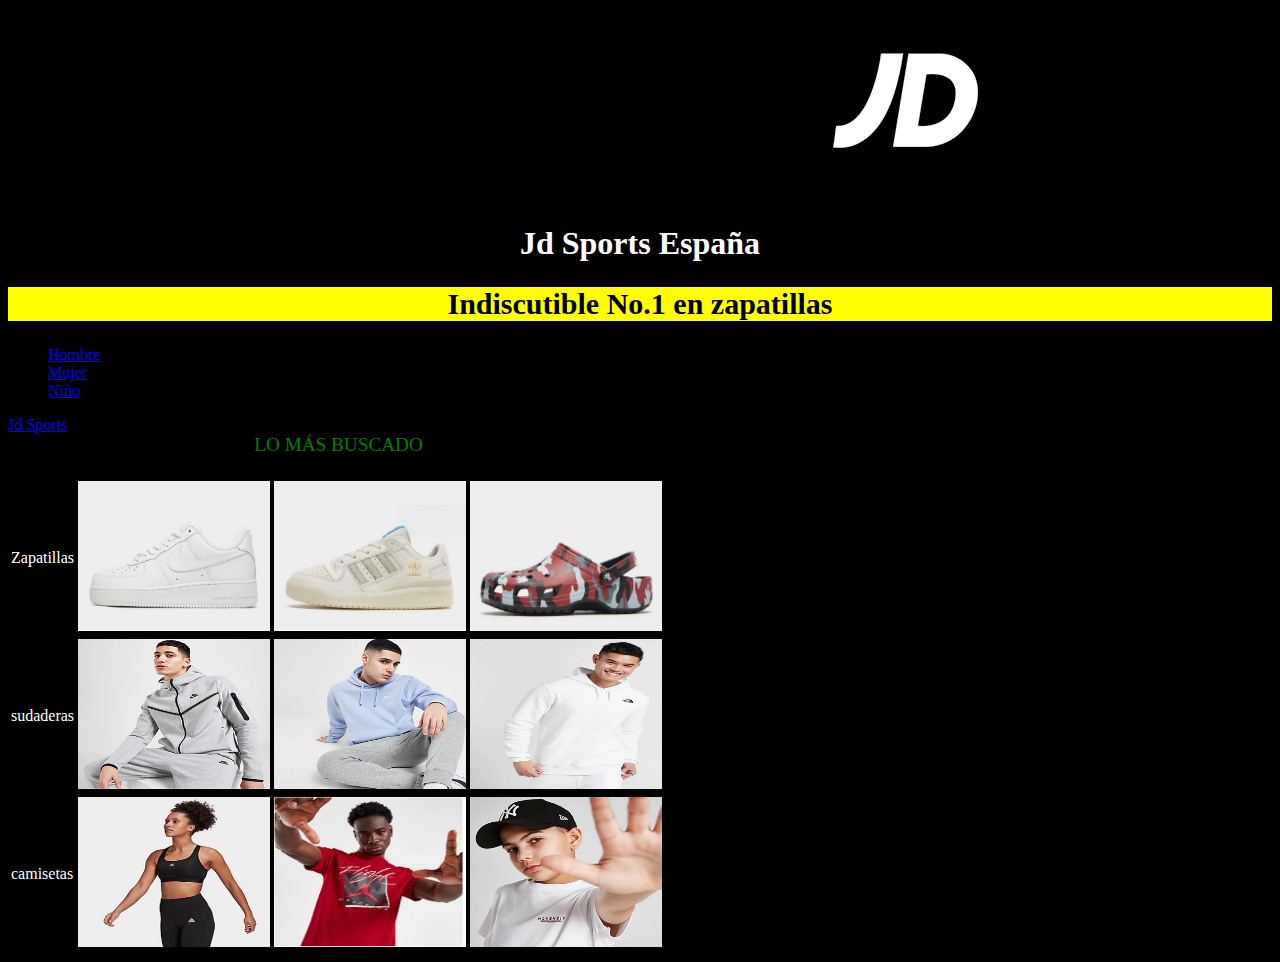
<file: index.html>
<!DOCTYPE html>
<html lang="es-ES">
  <head>
  	<meta charset="utf-8">
  	<title>Jd Sports España</title>
	<img class = "jd" src="jd.png" width="192" height="192" alt="tienda de ropa ">
	
  	<link rel="stylesheet" href="css.css">
  </head>
  <body>
  	<h1><span class = "white"> Jd Sports España</span></h1>
	<style>h1 {text-align:center; }</style>
  		<h2>Indiscutible No.1 en zapatillas</h2>
		<style>h2 {text-align:center; }</style>
  		<ul>
		<li><a href="Hombre.html">Hombre</a></li>
		<li><a href="Mujer.html">Mujer</a></li>
		<li><a href="Niño.html">Niño</a></li>
		</ul>
		<a href="https://www.jdsports.es/" target="blank">Jd Sports</a>
		<table>
		<caption class="verde"><big>LO MÁS BUSCADO</big></caption>
		<td colspan="2">"Recomendado"</td>
		<tr>
		<td><span class = "white"> Zapatillas</span></td>
		<td><img src="airforce.PNG" width="192" height="150" alt="Air force 1-130 €"></td>
		<td><img src="forum.PNG" width="192" height="150" alt="Adidas forum-100 €"></td>
		<td><img src="crocs.PNG" width="192" height="150" alt="crocs-60 €"></td>
		<td></td>
		</tr>
		<tr>
		<td><span class = "white"> sudaderas</span></td>
		<td><img src="tech.PNG" width="192" height="150" alt="sudadera tech fleece-120 €"></td>
		<td><img src="nike.PNG" width="192" height="150" alt="sudadera nike clasica-70 €"></td>
		<td><img src="north face.PNG" width="192" height="150" alt="sudadera north face-70 €"></td>
		</tr>
		<tr>
		<td><span class = "white"> camisetas</span></td>
		<td><img src="cami.PNG" width="192" height="150" alt="top mujer-25 €"></td>
		<td><img src="flow.PNG" width="192" height="150" alt="camiseta jordan hombre-37 €"></td>
		<td><img src="camiseta.PNG" width="192" height="150" alt="camiseta niño-20 €"></td>
		</tr>
		</table>
  </body>
</html>
</file>
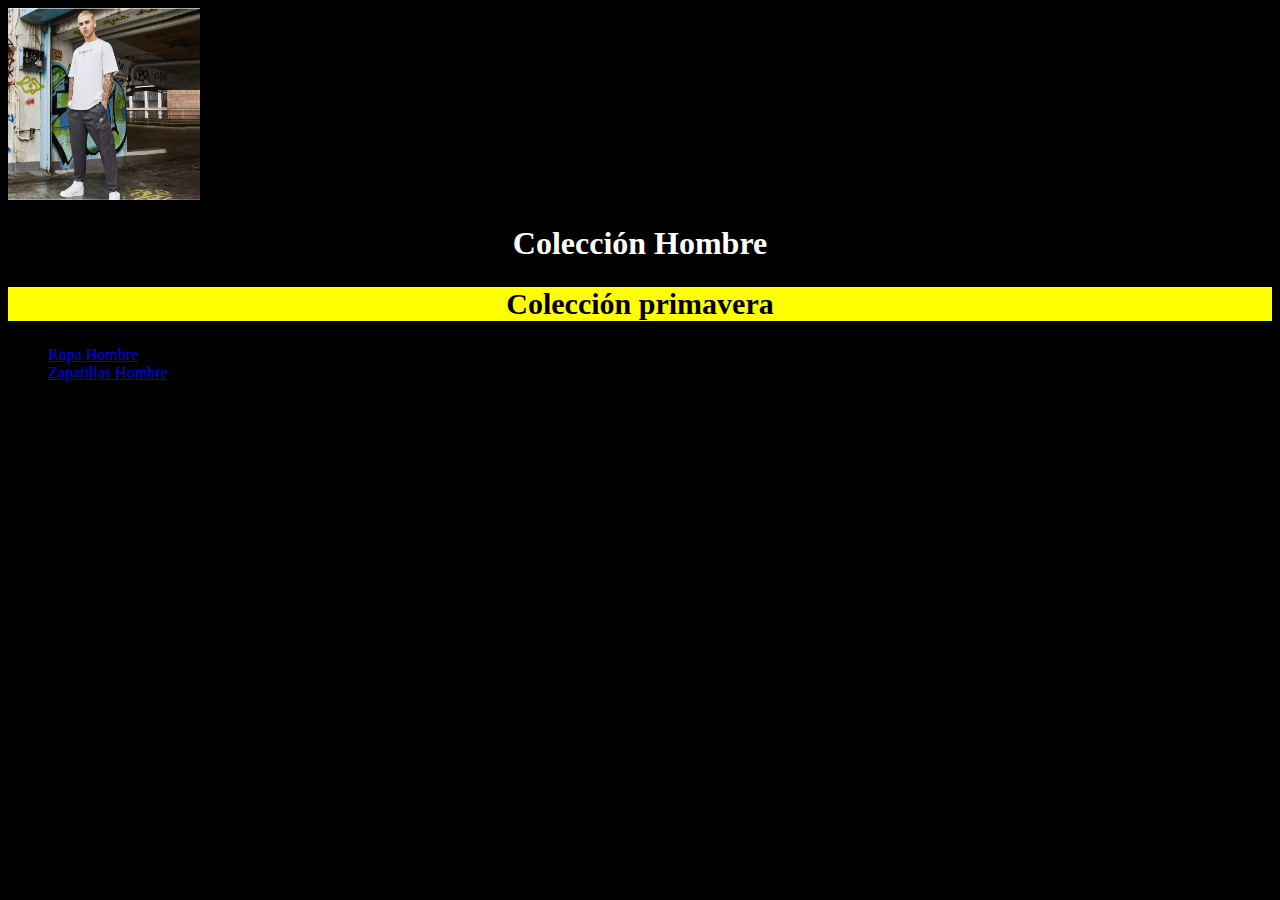
<file: Hombre.html>
<!DOCTYPE html>
<html lang="es-ES">
  <head>
  	<meta charset="utf-8">
  	<title>Colección Hombre</title>
	<img src="hombre.PNG" width="192" height="192" alt="hombre ">
	
  	<link rel="stylesheet" href="css.css">
  </head>
  <body>
  	<h1><span class = "white"> Colección Hombre</span></h1>
	<style>h1 {text-align:center; }</style>
  		<h2>Colección primavera</h2>
		<style>h2 {text-align:center; }</style>
  		<ul>
		<li><a href="RopaHombre.html">Ropa Hombre</a></li>
		<li><a href="ZapatillasHombre.html">Zapatillas Hombre</a></li>
		</ul>
  </body>
</html>
</file>
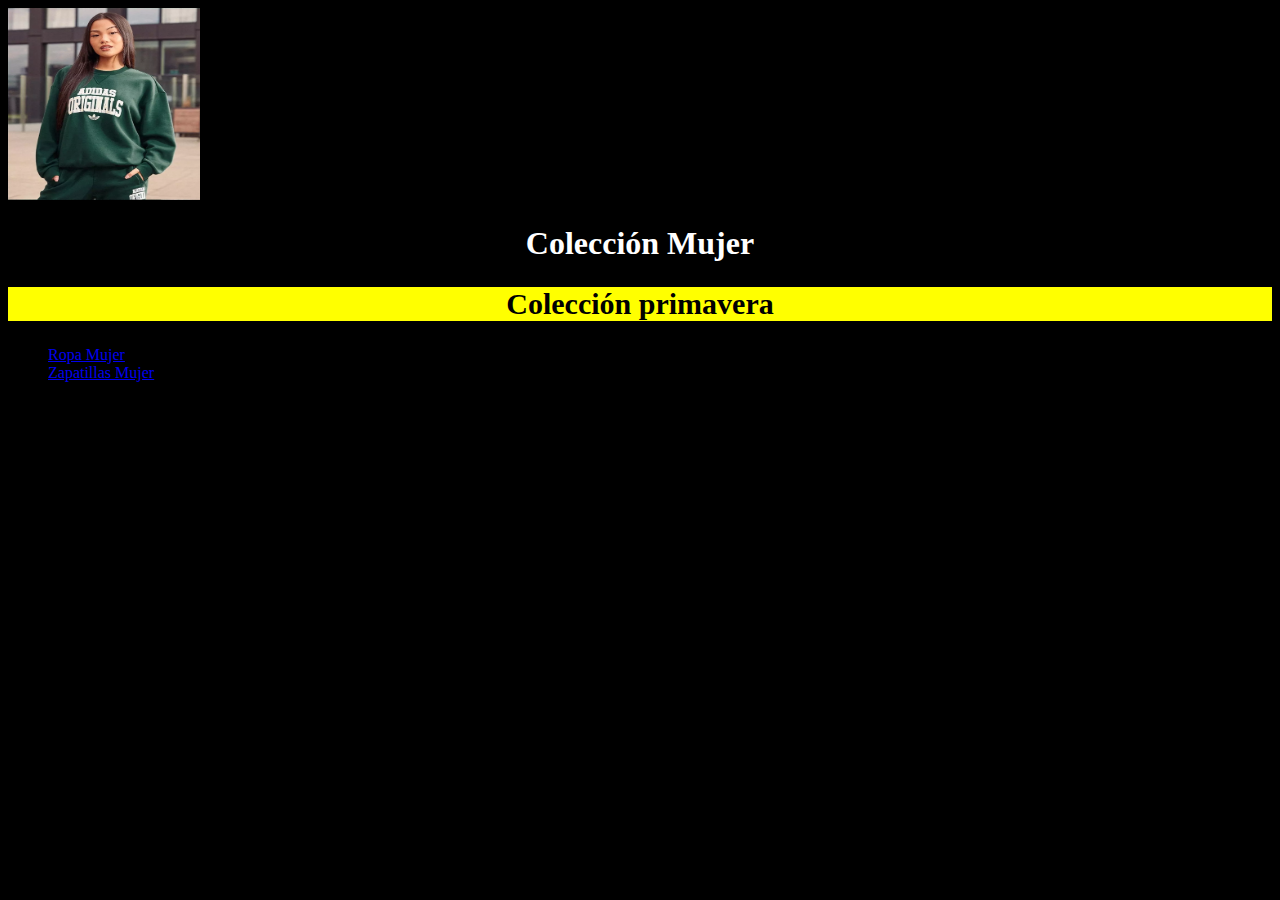
<file: Mujer.html>
<!DOCTYPE html>
<html lang="es-ES">
  <head>
  	<meta charset="utf-8">
  	<title>Colección Mujer</title>
	<img src="Mujer.PNG" width="192" height="192" alt="hombre ">
	
  	<link rel="stylesheet" href="css.css">
  </head>
  <body>
  	<h1><span class = "white"> Colección Mujer</span></h1>
	<style>h1 {text-align:center; }</style>
  		<h2>Colección primavera</h2>
		<style>h2 {text-align:center; }</style>
  		<ul>
		<li><a href="RopaMujer.html">Ropa Mujer</a></li>
		<li><a href="ZapatillasMujer.html">Zapatillas Mujer</a></li>
		</ul>
  </body>
</html>
</file>
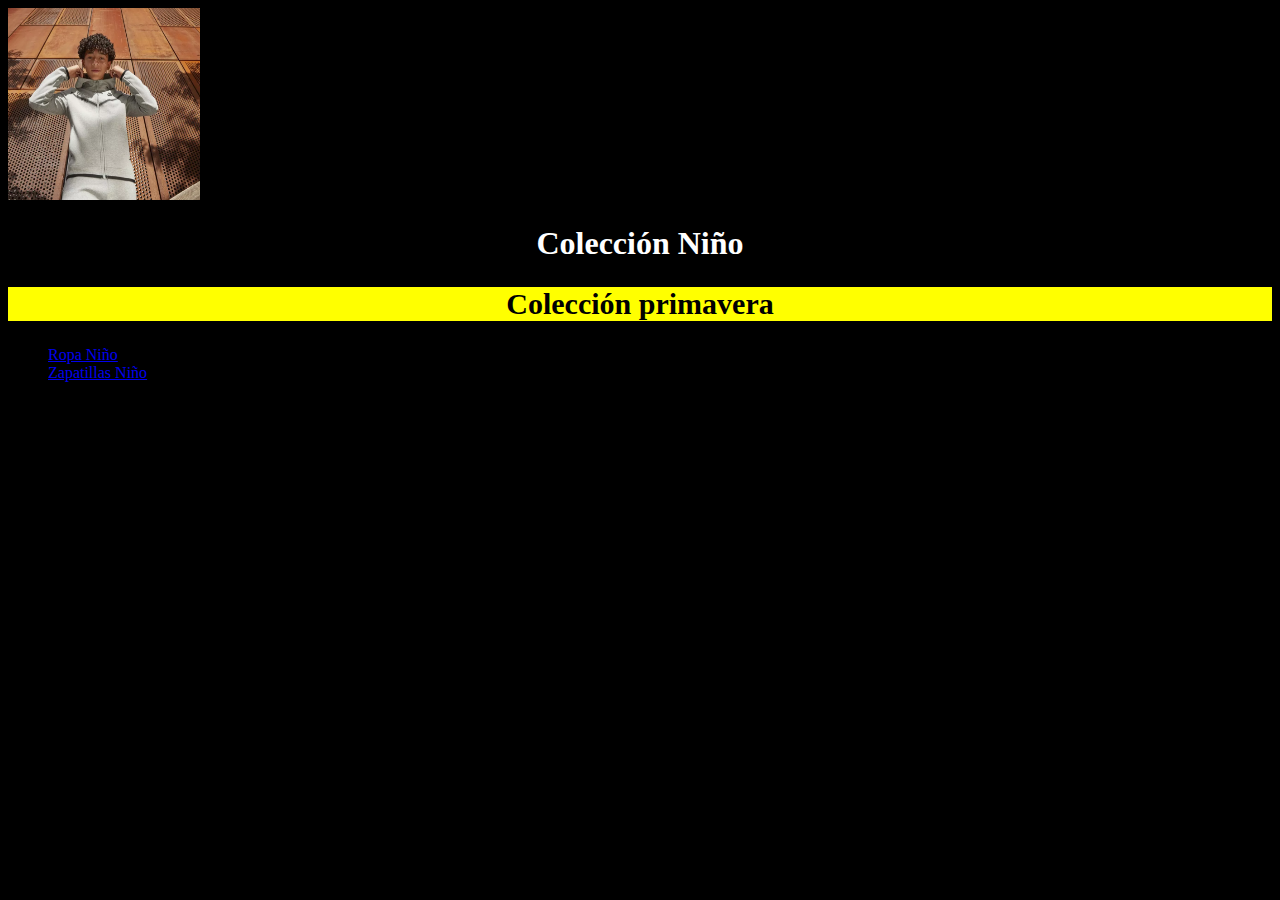
<file: Niño.html>
<!DOCTYPE html>
<html lang="es-ES">
  <head>
  	<meta charset="utf-8">
  	<title>Colección Niño</title>
	<img src="niño.PNG" width="192" height="192" alt="Niños ">
	
  	<link rel="stylesheet" href="css.css">
  </head>
  <body>
  	<h1><span class = "white"> Colección Niño</span></h1>
	<style>h1 {text-align:center; }</style>
  		<h2>Colección primavera</h2>
		<style>h2 {text-align:center; }</style>
  		<ul>
		<li><a href="RopaNiño.html">Ropa Niño</a></li>
		<li><a href="ZapatillasNiño.html">Zapatillas Niño</a></li>
		</ul>
  </body>
</html>
</file>
<file: css.css>
.logo{
	text-align:center;
}
h1{
	background: black;
}

.white{
	color:white;
}

h2{
	font-size: 30px; 
}
h2{
	background: yellow;
}

a:visited{
	color:yellow;
}	

}
.white{
	color:white;
}
.orange{
	color:orange;
}
.jd{
	position:relative;
	left:800px;
}
table { 
    border-collapse:collapse;
    font-family: arial;
}
body {
    background-color: #000000;
}
.verde{
	color:green;
}
</file>
